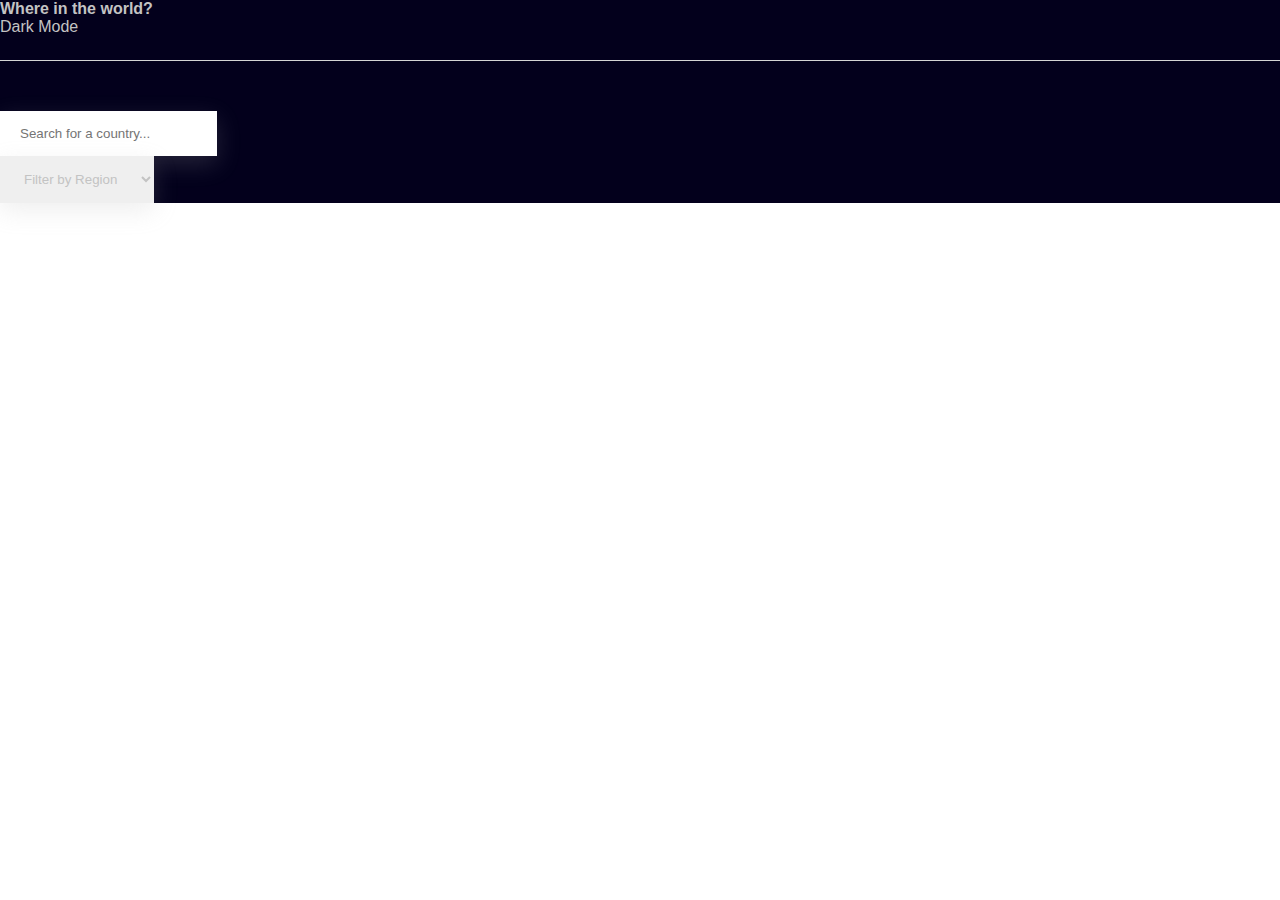
<file: Task 3/index.html>
<!DOCTYPE html>
<html lang="en">
<head>
    <meta charset="UTF-8">
    <meta http-equiv="X-UA-Compatible" content="IE=edge">
    <meta name="viewport" content="width=device-width, initial-scale=1.0">
    <title>Document</title>
    <link href="https://cdn.jsdelivr.net/npm/bootstrap@5.3.0-alpha1/dist/css/bootstrap.min.css" rel="stylesheet" integrity="sha384-GLhlTQ8iRABdZLl6O3oVMWSktQOp6b7In1Zl3/Jr59b6EGGoI1aFkw7cmDA6j6gD" crossorigin="anonymous">
    <link rel="stylesheet" href="https://cdnjs.cloudflare.com/ajax/libs/font-awesome/6.3.0/css/all.min.css" integrity="sha512-SzlrxWUlpfuzQ+pcUCosxcglQRNAq/DZjVsC0lE40xsADsfeQoEypE+enwcOiGjk/bSuGGKHEyjSoQ1zVisanQ==" crossorigin="anonymous" referrerpolicy="no-referrer" />
    <link rel="stylesheet" href="assets/style/style.css">
</head>
<body>
    <header>
        <nav>
            <div class="container">
                <div class="row align-items-center">
                   <div class="col-6">
                    <div class="logo">
                        <h4>Where in the world?</h4>
                    </div>
                   </div>
                    <div class="col-6 d-flex justify-content-end">
                        <div class="mode-wrapper">
                            <span><i class="fa-solid fa-moon"></i></span>
                            <span>Dark Mode</span>
                        </div>
                    </div>
                </div>
            </div>
        </nav>
    </header>
    <main>
        <div class="container">
            <div class="row justify-content-between">
                <div class="col-lg-4 col-sm-12 input-wrapper">
                    <input id="search" class="form-control  mb-4" type="text" placeholder="Search for a country...">
                </div>
                <div class="col-lg-4 col-sm-12 select-wrapper">
                    <select id="select" class="form-select" aria-label="Default select example">
                        <option selected disabled>Filter by Region</option>
                        <option value="1">Africa</option>
                        <option value="2">Americas</option>
                        <option value="3">Asia</option>
                        <option value="4">Europe</option>
                        <option value="5">Oceania</option>
                      </select>
                </div>
            </div>
            <div class="row cards-row">
                <!-- <div class="col-lg-3 col-sm-12">
                    <div class="card">
                        <img height="175" class="card-img-top" src="Csource" alt="CsourceAlt">
                        <div class="card-body">
                          <h5 class="card-title"><a href="#">Salam123</a></h5>
                          <div class="card-data">
                            <p><b>Population:</b> <span>Salam1</span></p>
                            <p><b>Region:</b> <span>Salam 2</span></p>
                            <p><b>Capital:</b> <span>Salam 3</span></p>
                          </div>
                        </div>
                      </div>
                </div> -->
            </div>
        </div>
    </main>
<script src="./assets/script/main.js"></script>
</body>
</html>
</file>
<file: Task 3/assets/style/style.css>
*{
    margin: 0;
    padding: 0;
    box-sizing: border-box;
    font-family: -apple-system, BlinkMacSystemFont, 'Segoe UI', Roboto, Oxygen, Ubuntu, Cantarell, 'Open Sans', 'Helvetica Neue', sans-serif;
    color: rgb(195, 195, 195);
}
header{
    border-bottom: 1px solid rgb(213, 213, 213);
    background-color: #03001C;
}
.dark-header{
    border-bottom: 1px solid black;
}
nav{
    height: 60px;
}
nav .container, nav .row{
    height: 100%;
}
main{
    background-color: #03001C;
    padding-top: 50px;
    
}
.mode-wrapper{
    cursor: pointer;
    user-select: none;
}
.input-wrapper input, .select-wrapper select{
    padding: 15px 20px;
    box-shadow: rgba(177, 177, 177, 0.2) 0px 8px 24px;
    border: none;
}
.select-wrapper .form-select option{
    color: #03001C;
}
.cards-row{
    margin-top: 40px;
}
.cards-row .card{
    border: none;
    box-shadow: rgba(233, 233, 233, 0.317) 0px 8px 24px;
    margin-bottom: 24px;
    background-color: #03001C;
}
.card-body{
    height: 200px;
}
.card-data p{
    margin-bottom: 5px;
}
</file>
